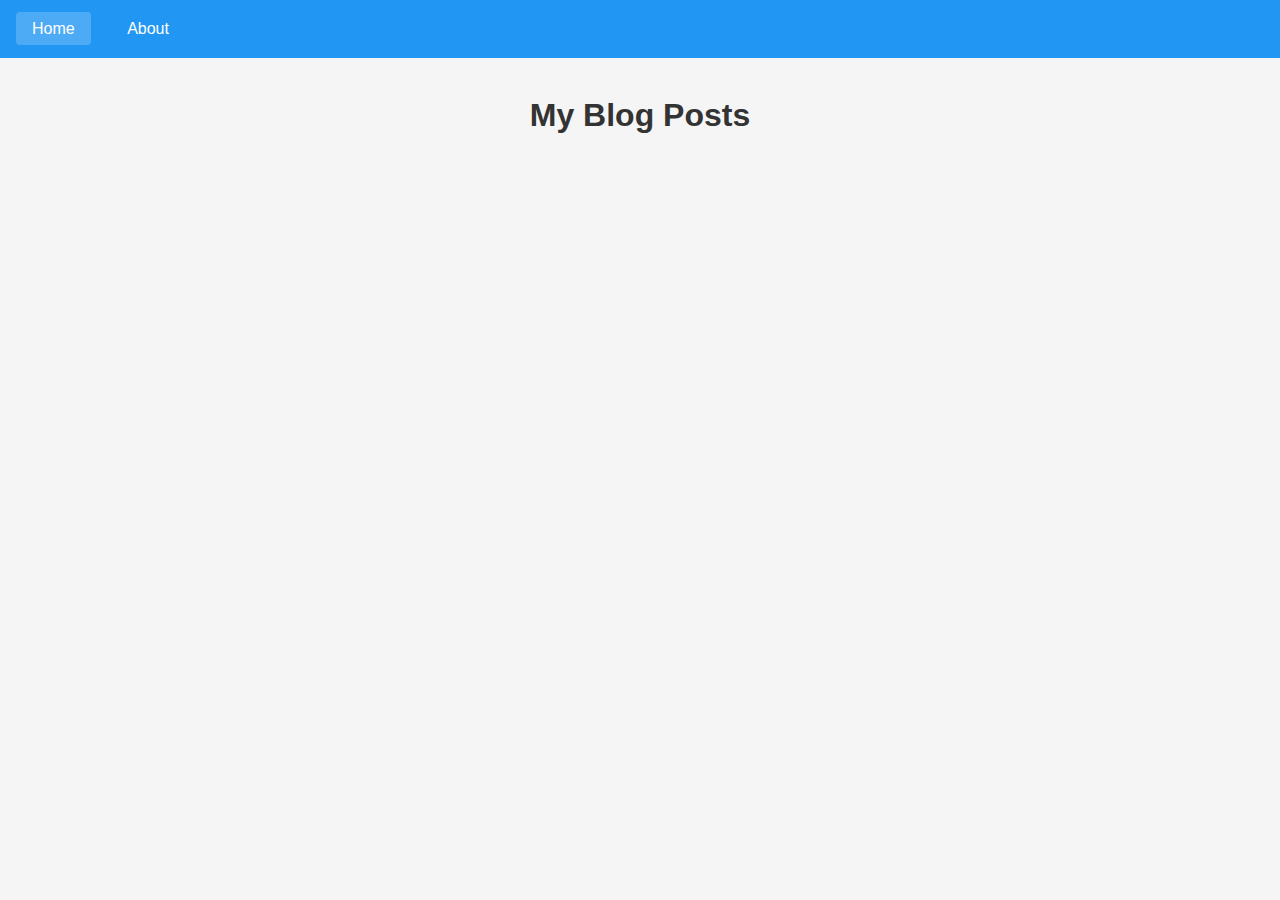
<file: index.html>
<!DOCTYPE html>
<html lang="en">
<head>
    <meta charset="UTF-8">
    <meta name="viewport" content="width=device-width, initial-scale=1.0">
    <title>My Blog PWA</title>
    <link rel="stylesheet" href="style.css">
    <link rel="manifest" href="manifest.json">
    <link rel="icon" type="image/png" href="icons/icon-192x192.png">
    <meta name="theme-color" content="#2196f3">
</head>
<body>
    <nav>
        <a href="/" class="active">Home</a>
        <a href="/about.html">About</a>
    </nav>
    
    <div class="container">
        <h1>My Blog Posts</h1>
        <div id="posts" class="posts-grid"></div>
    </div>

    <script src="app.js"></script>
    <script>
        // Register Service Worker
        if ('serviceWorker' in navigator) {
            window.addEventListener('load', () => {
                navigator.serviceWorker.register('/sw.js')
                    .then(registration => {
                        console.log('ServiceWorker registration successful');
                    })
                    .catch(err => {
                        console.log('ServiceWorker registration failed: ', err);
                    });
            });
        }
    </script>
</body>
</html>
</file>
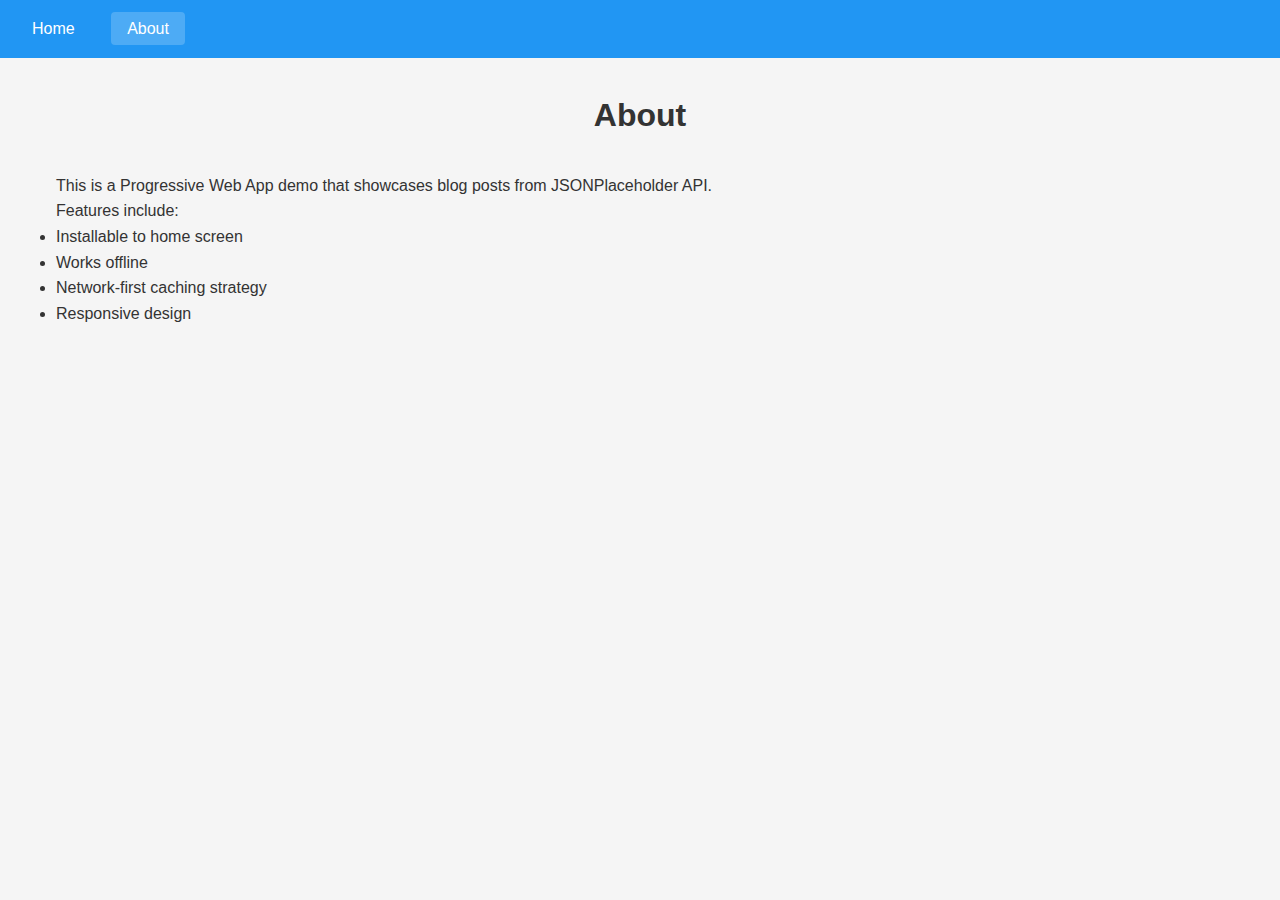
<file: about.html>
<!DOCTYPE html>
<html lang="en">
<head>
    <meta charset="UTF-8">
    <meta name="viewport" content="width=device-width, initial-scale=1.0">
    <title>About - My Blog PWA</title>
    <link rel="stylesheet" href="style.css">
</head>
<body>
    <nav>
        <a href="/">Home</a>
        <a href="/about.html" class="active">About</a>
    </nav>
    
    <div class="container">
        <h1>About</h1>
        <p>This is a Progressive Web App demo that showcases blog posts from JSONPlaceholder API.</p>
        <p>Features include:</p>
        <ul>
            <li>Installable to home screen</li>
            <li>Works offline</li>
            <li>Network-first caching strategy</li>
            <li>Responsive design</li>
        </ul>
    </div>

    <script src="app.js"></script>
</body>
</html>
</file>
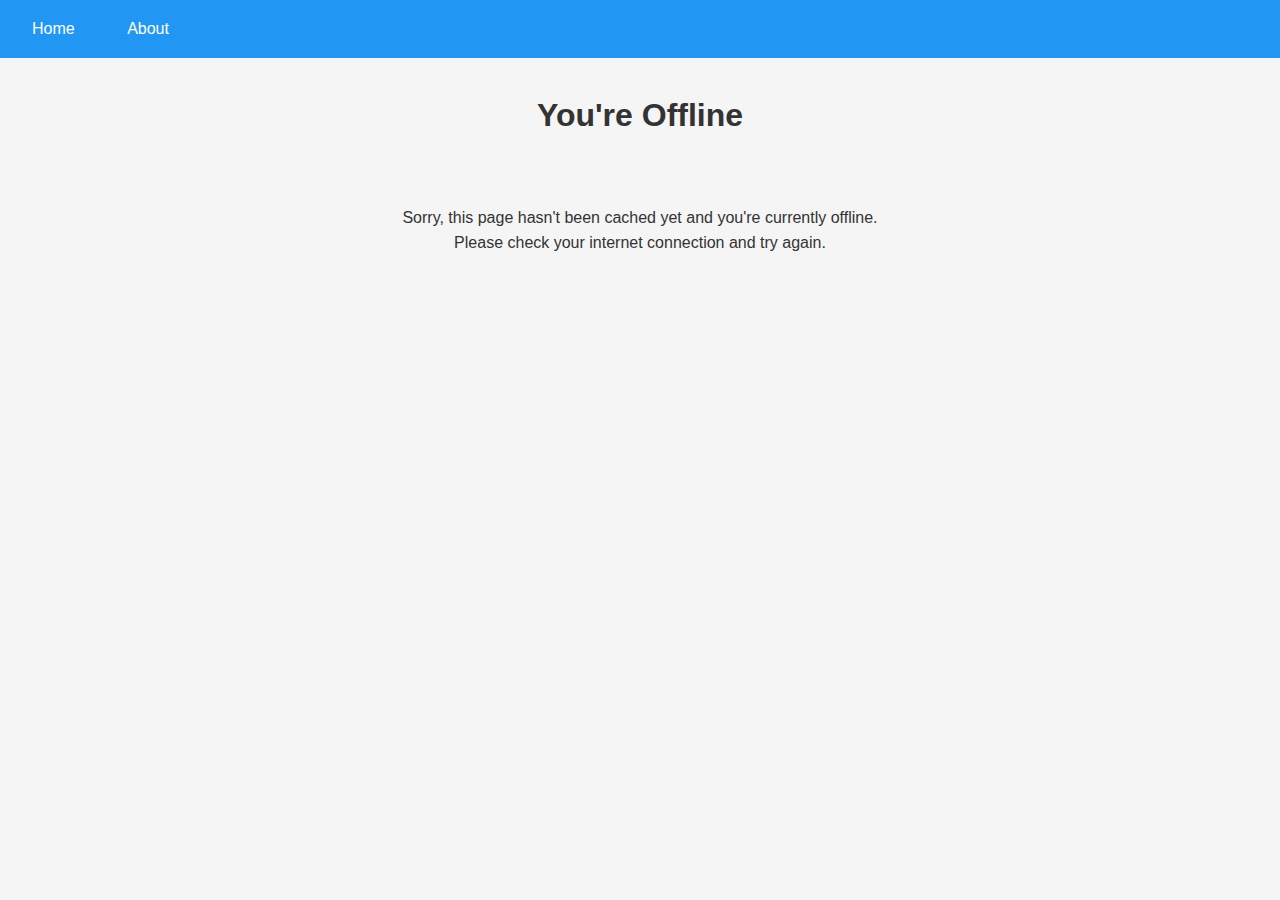
<file: offline.html>
<!DOCTYPE html>
<html lang="en">
<head>
    <meta charset="UTF-8">
    <meta name="viewport" content="width=device-width, initial-scale=1.0">
    <title>Offline - My Blog PWA</title>
    <link rel="stylesheet" href="style.css">
</head>
<body>
    <nav>
        <a href="/">Home</a>
        <a href="/about.html">About</a>
    </nav>
    
    <div class="container">
        <h1>You're Offline</h1>
        <div style="text-align: center; padding: 2rem;">
            <p>Sorry, this page hasn't been cached yet and you're currently offline.</p>
            <p>Please check your internet connection and try again.</p>
        </div>
    </div>
</body>
</html>
</file>
<file: style.css>
:root {
    --primary-color: #2196f3;
    --background-color: #f5f5f5;
    --card-background: #ffffff;
    --text-color: #333333;
}

* {
    margin: 0;
    padding: 0;
    box-sizing: border-box;
}

body {
    font-family: -apple-system, BlinkMacSystemFont, 'Segoe UI', Roboto, Oxygen,
        Ubuntu, Cantarell, 'Open Sans', 'Helvetica Neue', sans-serif;
    background-color: var(--background-color);
    color: var(--text-color);
    line-height: 1.6;
}

nav {
    background-color: var(--primary-color);
    padding: 1rem;
    position: sticky;
    top: 0;
    z-index: 100;
}

nav a {
    color: white;
    text-decoration: none;
    padding: 0.5rem 1rem;
    margin-right: 1rem;
    border-radius: 4px;
    transition: background-color 0.3s;
}

nav a.active {
    background-color: rgba(255, 255, 255, 0.2);
}

nav a:hover {
    background-color: rgba(255, 255, 255, 0.1);
}

.container {
    max-width: 1200px;
    margin: 0 auto;
    padding: 2rem 1rem;
}

h1 {
    text-align: center;
    margin-bottom: 2rem;
    color: var(--text-color);
}

.posts-grid {
    display: grid;
    grid-template-columns: repeat(auto-fill, minmax(300px, 1fr));
    gap: 1.5rem;
    padding: 1rem;
}

.post-card {
    background-color: var(--card-background);
    border-radius: 8px;
    padding: 1.5rem;
    box-shadow: 0 2px 4px rgba(0, 0, 0, 0.1);
    transition: transform 0.3s ease;
}

.post-card:hover {
    transform: translateY(-4px);
}

.post-card h2 {
    color: var(--primary-color);
    margin-bottom: 1rem;
    font-size: 1.25rem;
}

.post-card p {
    color: var(--text-color);
    margin-bottom: 1rem;
}

.post-id {
    color: #666;
    font-size: 0.875rem;
}

@media (max-width: 600px) {
    .posts-grid {
        grid-template-columns: 1fr;
    }
}
</file>
